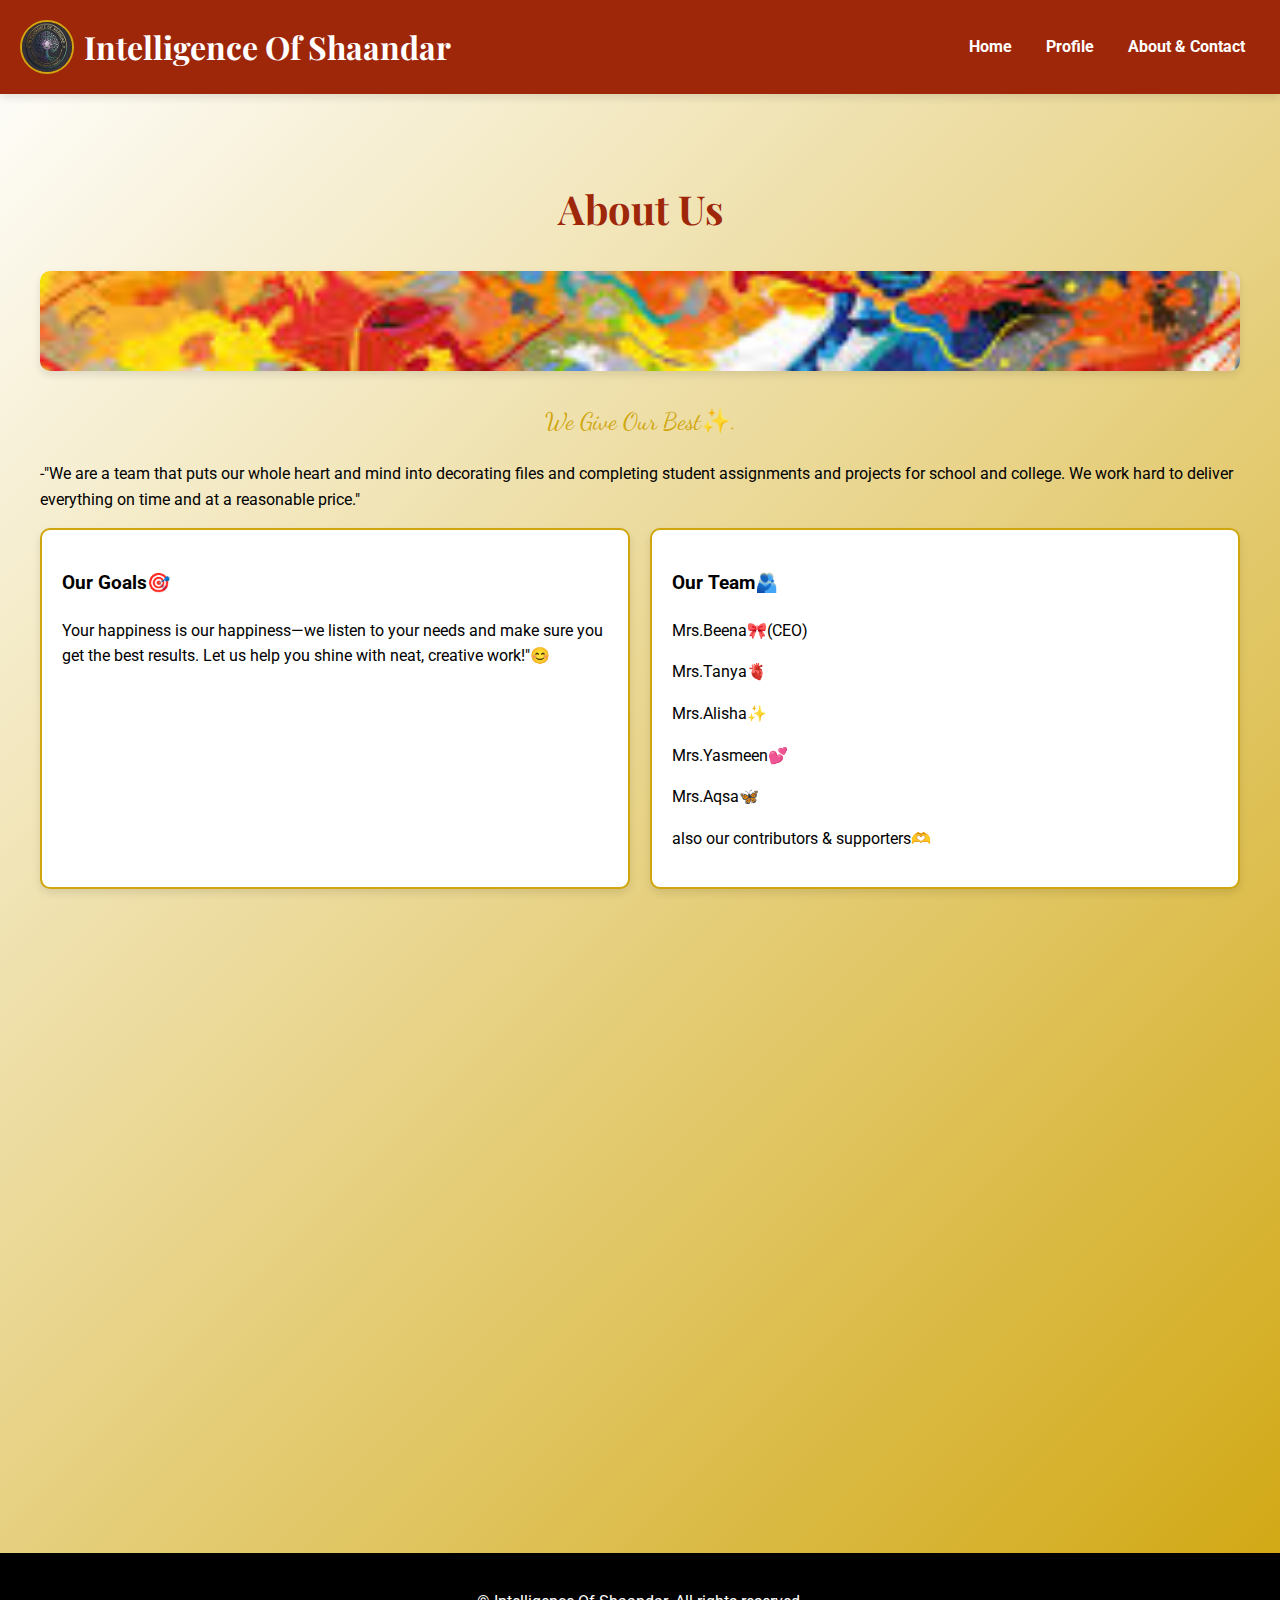
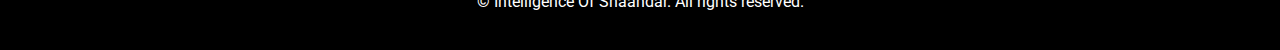
<file: about.html>
<!DOCTYPE html>
<html lang="en">
<head>
    <meta charset="UTF-8">
    <meta name="viewport" content="width=device-width, initial-scale=1.0">
    <title>IOS- About & Contact</title>
    <link rel="stylesheet" href="style.css">
    <link href="https://fonts.googleapis.com/css2?family=Playfair+Display:wght@400;700&family=Roboto:wght@300;400;700&family=Dancing+Script&display=swap" rel="stylesheet">
    <link rel="stylesheet" href="https://unpkg.com/aos@2.3.1/dist/aos.css">
    <script src="https://unpkg.com/aos@2.3.1/dist/aos.js"></script>
</head>
<body>
    <header>
        <div class="logo-container">
            <img src="assets/image/logo.png" alt="Logo" class="logo">
            <h1 class="brand-name">Intelligence Of Shaandar </h1>
        </div>
        <nav>
            <a href="index.html">Home</a>
            <a href="portfolio.html">Profile</a>
            <a href="about.html">About & Contact</a>
        </nav>
    </header>
    
    <section id="about-us">
        <h2>About Us</h2>
        <img style="height: 100px; width: 100%;" src="assets/image/design.jpg" alt="decoration" class="gallery-img">
        <p class="decorative-text">We Give Our Best✨.</p>
        <p>-"We are a team that puts our whole heart and mind into decorating files and completing student assignments and projects for school and college. We work hard to deliver everything on time and at a reasonable price."
</p>
        <div class="about-grid">
            <div class="about-item">
                <h3>Our Goals🎯</h3>
                <p>Your happiness is our happiness—we listen to your needs and make sure you get the best results. Let us help you shine with neat, creative work!"😊</p>
            </div>
            <div class="about-item">
                <h3>Our Team🫂</h3>
                <p>Mrs.Beena🎀(CEO)</p>
                <p>Mrs.Tanya🫀</p>
                <p>Mrs.Alisha✨</p>
                <p>Mrs.Yasmeen💕</p>
                <p>Mrs.Aqsa🦋</p>
                <p>also our contributors & supporters🫶</p>
            </div>
        </div>
    </section>
    
    <section id="contact">
        <h2>Contact Us</h2>
        <div class="contact-details">
            <p><strong>📩Email:</strong> intelligenceofshaandaar@gmail.com </p> 
            <p>📸Instagram: 
              <a href="https://www.instagram.com/inteligence_os" target="_blank">
                 @inteligence_os
               </a>
            </p>
            
            <p><strong>📞Phone:</strong> +91xxxxxx42</p>
            <p><strong>📍Address:</strong> New Delhi,India </p>
        </div>
        <form class="contact-form">
            <input type="text" placeholder="Your Name" required>
            <input type="email" placeholder="Your Email" required>
            <textarea placeholder="Give Your Reviews" required></textarea>
            <button type="submit">Send Message</button>
        </form>
    </section>
    
    <footer>
        <p>&copy; Intelligence Of Shaandar. All rights reserved.</p>
    </footer>
    
    <script src="script.js"></script>
    <script>
        AOS.init(); // Initialize animations
    </script>
</body>
</html>
</file>
<file: style.css>
/* Color Palette: #9f2709 (dark red), #ffffff (white), #d0a60e (gold), #000000 (black) */
body {
    font-family: 'Roboto', sans-serif;
    margin: 0;
    padding: 0;
    background: linear-gradient(135deg, #ffffff 0%, #d0a60e 100%);
    color: #000000;
    line-height: 1.6;
}

header {
    display: flex;
    justify-content: space-between;
    align-items: center;
    padding: 20px;
    background: #9f2709;
    color: #ffffff;
    box-shadow: 0 4px 8px rgba(0,0,0,0.1);
}

.logo-container {
    display: flex;
    align-items: center;
}

.logo {
    width: 50px;
    height: 50px;
    margin-right: 10px;
    border-radius: 50%;
    border: 2px solid #d0a60e;
}

.brand-name {
    font-family: 'Playfair Display', serif;
    font-size: 2em;
    margin: 0;
}

nav a {
    color: #ffffff;
    margin: 0 15px;
    text-decoration: none;
    font-weight: 700;
    transition: color 0.3s;
}

nav a:hover {
    color: #d0a60e;
}

section {
    padding: 50px 20px;
    max-width: 1200px;
    margin: 0 auto;
}

h2 {
    font-family: 'Playfair Display', serif;
    color: #9f2709;
    text-align: center;
    margin-bottom: 30px;
    font-size: 2.5em;
}

.decorative-text {
    font-family: 'Dancing Script', cursive;
    font-size: 1.5em;
    color: #d0a60e;
    text-align: center;
    margin-bottom: 20px;
}

.content-grid, .services-list, .reviews-grid, .about-grid {
    display: grid;
    grid-template-columns: repeat(auto-fit, minmax(300px, 1fr));
    gap: 20px;
}

.card, .service-item, .review, .about-item {
    background: #ffffff;
    padding: 20px;
    border-radius: 10px;
    box-shadow: 0 4px 8px rgba(0,0,0,0.1);
    border: 2px solid #d0a60e;
    transition: transform 0.3s;
}

.card:hover, .service-item:hover, .review:hover, .about-item:hover {
    transform: translateY(-5px);
}

.image-gallery {
    display: grid;
    grid-template-columns: repeat(auto-fit, minmax(250px, 1fr));
    gap: 20px;
}

.gallery-img {
    width: 100%;
    height: 200px;
    object-fit: cover;
    border-radius: 10px;
    box-shadow: 0 4px 8px rgba(0,0,0,0.1);
    transition: transform 0.3s;
}

.gallery-img:hover {
    transform: scale(1.05);
}

.contact-details {
    text-align: center;
    margin-bottom: 30px;
}

.contact-form {
    display: flex;
    flex-direction: column;
    max-width: 500px;
    margin: 0 auto;
}

.contact-form input, .contact-form textarea {
    margin-bottom: 15px;
    padding: 10px;
    border: 1px solid #d0a60e;
    border-radius: 5px;
    font-family: 'Roboto', sans-serif;
}

.contact-form button {
    background: #9f2709;
    color: #ffffff;
    padding: 10px;
    border: none;
    border-radius: 5px;
    cursor: pointer;
    font-weight: 700;
    transition: background 0.3s;
}

.contact-form button:hover {
    background: #d0a60e;
}

footer {
    text-align: center;
    padding: 20px;
    background: #000000;
    color: #ffffff;
}

.review-text {
    font-style: italic;
    color: #9f2709;
}

.reviewer {
    font-weight: 700;
    color: #d0a60e;
}

/* Responsive */
@media (max-width: 768px) {
    header {
        flex-direction: column;
        text-align: center;
    }
    .content-grid, .services-list, .reviews-grid, .about-grid {
        grid-template-columns: 1fr;
    }
}

#custom-reel1 {
    height: 400px; /* Increased from 200px to better fit vertical Reels */
    width: 100%; /* Keeps it responsive */
    object-fit: contain; /* Shows full video without cropping (may add black bars if not exact fit) */
}

.card, .service-item, .review, .about-item, .gallery-img, .gallery-video, .contact-form button {
    transition: transform 0.3s ease, box-shadow 0.3s ease; /* Smooth transition */
}
.card:hover, .service-item:hover, .review:hover, .about-item:hover, .gallery-img:hover, .gallery-video:hover, .contact-form button:hover {
    transform: translateY(-10px) scale(1.02); /* Lift and slight zoom */
    box-shadow: 0 8px 16px rgba(0,0,0,0.2); /* Deeper shadow for professionalism */
}

section {
    opacity: 0;
    transform: translateY(30px);
    transition: opacity 0.8s ease, transform 0.8s ease; /* Slower, smoother fade */
}
section.visible {
    opacity: 1;
    transform: translateY(0);
}
.contact-form button {
    animation: pulse 2s infinite; /* Gentle pulse every 2 seconds */
}
@keyframes pulse {
    0%, 100% { transform: scale(1); }
    50% { transform: scale(1.05); }
}
.typewriter-container {
    text-align: center;
    margin: 20px 0;
    font-family: 'Roboto', sans-serif;
    font-size: 1.2em;
    color: #9f2709; /* Matches your brand color */
    position: relative;
    animation: float 3s ease-in-out infinite; /* Floating effect */
}

@keyframes float {
    0%, 100% { transform: translateY(0); }
    50% { transform: translateY(-10px); } /* Gentle up-down float */
}

#typewriter-text::after {
    content: '|'; /* Cursor effect */
    animation: blink 1s infinite;
}

@keyframes blink {
    0%, 50% { opacity: 1; }
    51%, 100% { opacity: 0; }
}
</file>
